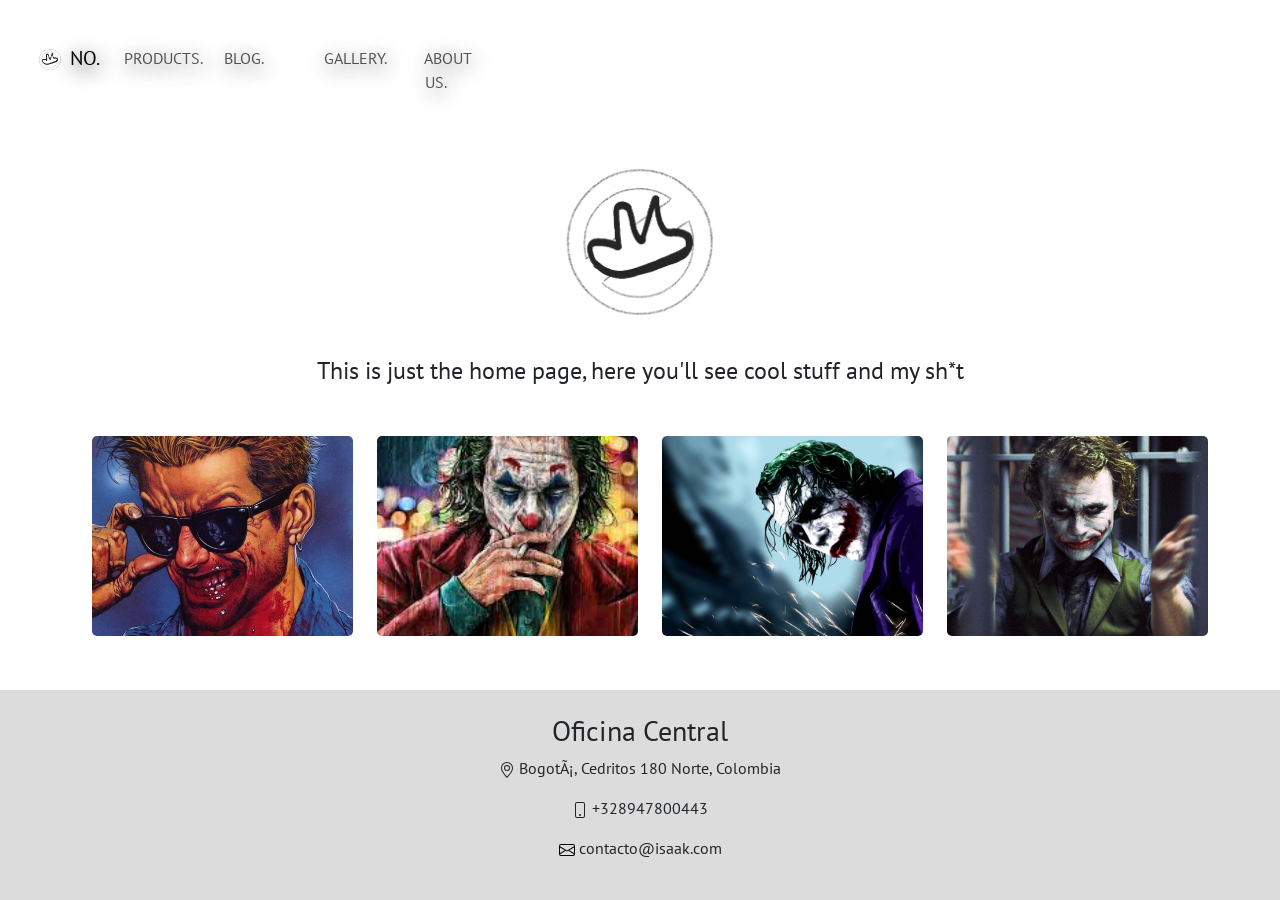
<file: index.html>
<!DOCTYPE html>
<html>
<head> 
    <link rel="stylesheet" href="./css/styleWithSass.css"> 
    <title>NO.</title>
    <link rel="preconnect" href="https://fonts.gstatic.com" crossorigin>
    <link href="https://fonts.googleapis.com/css2?family=Nunito+Sans:wght@300&family=PT+Sans&family=Rajdhani:wght@300&display=swap" rel="stylesheet">
    <link href="https://cdn.jsdelivr.net/npm/bootstrap@5.3.0/dist/css/bootstrap.min.css" rel="stylesheet" integrity="sha384-9ndCyUaIbzAi2FUVXJi0CjmCapSmO7SnpJef0486qhLnuZ2cdeRhO02iuK6FUUVM" crossorigin="anonymous">
    <meta name="description" content="Explore cool stuff and sh*t at NO. We offer unique products, interesting blog posts, and captivating galleries. Join us now!">
    <meta name="keywords" content="NO., cool stuff, sh*t, products, blog, gallery, about us, Isaac, Mark">
</head>

<body>

    <div class="header">
        <nav class="navbar navbar-expand-lg navbar-light style='background-color: #e3f2fd;'">
            <a class="navbar-brand" href="index.html">
                <img src="imagenes/NO. logo.jpg" width="30" height="30" class="d-inline-block align-top" alt="">
                NO.
            </a>
            <button class="navbar-toggler" type="button" data-toggle="collapse" data-target="#navbarSupportedContent" aria-controls="navbarSupportedContent" aria-expanded="false" aria-label="Toggle navigation">
              <span class="navbar-toggler-icon"></span>
            </button>
          
            <div class="collapse navbar-collapse" id="navbarSupportedContent">
              <ul class="navbar-nav mr-auto">
                <li class="nav-item active">
                  <a class="nav-link" href="products.html">PRODUCTS.</a>
                </li>
                <li class="nav-item">
                  <a class="nav-link" href="blog.html">BLOG.</a>
                </li>
                <li class="nav-item">
                  <a class="nav-link" href="gallery.html">GALLERY.</a>
                </li>
                <li class="nav-item">
                    <a class="nav-link" href="About us.html">ABOUT US.</a>
                  </li>
              </ul>
            </div>
        </nav>
    </div>  

    <div class="container">
        <div class="logo">
            <img src="imagenes/NO. logo.jpg" width="200" />
        </div>
        

        <div class="content">
            <h4>This is just the home page, here you'll see cool stuff and my sh*t</h4>
        </div>

        <div class="gallery">
            <div class="row justify-content-center">
                <div class="col-6 col-md-4 col-lg-3">
                    <img src="./imagenes/megasonrisa index.jpeg" alt="Image 1" class="img-fluid">
                </div>
                <div class="col-6 col-md-4 col-lg-3">
                    <img src="./imagenes/image2.jpeg" alt="Image 2" class="img-fluid">
                </div>
                <div class="col-6 col-md-4 col-lg-3">
                    <img src="./imagenes/image3.jpg" alt="Image 3" class="img-fluid">
                </div>
                <div class="col-6 col-md-4 col-lg-3">
                    <img src="./imagenes/image5.jpg" alt="Image 5" class="img-fluid">
                </div>
            </div>
        </div>
    </div>

    <footer class="fixed-bottom" style="background-color: gainsboro;">
        <br>
        <div class="row">
          <div class="col-sm-12">
            <address>
              <h3>Oficina Central</h3>
              <p><svg xmlns="http://www.w3.org/2000/svg" width="16" height="16" fill="currentColor" class="bi bi-geo-alt" viewBox="0 0 16 16">
                <path d="M12.166 8.94c-.524 1.062-1.234 2.12-1.96 3.07A31.493 31.493 0 0 1 8 14.58a31.481 31.481 0 0 1-2.206-2.57c-.726-.95-1.436-2.008-1.96-3.07C3.304 7.867 3 6.862 3 6a5 5 0 0 1 10 0c0 .862-.305 1.867-.834 2.94zM8 16s6-5.686 6-10A6 6 0 0 0 2 6c0 4.314 6 10 6 10z"/>
                <path d="M8 8a2 2 0 1 1 0-4 2 2 0 0 1 0 4zm0 1a3 3 0 1 0 0-6 3 3 0 0 0 0 6z"/>
              </svg> Bogotá, Cedritos 180 Norte, Colombia</p>
              <p><svg xmlns="http://www.w3.org/2000/svg" width="16" height="16" fill="currentColor" class="bi bi-phone" viewBox="0 0 16 16">
                <path d="M11 1a1 1 0 0 1 1 1v12a1 1 0 0 1-1 1H5a1 1 0 0 1-1-1V2a1 1 0 0 1 1-1h6zM5 0a2 2 0 0 0-2 2v12a2 2 0 0 0 2 2h6a2 2 0 0 0 2-2V2a2 2 0 0 0-2-2H5z"/>
                <path d="M8 14a1 1 0 1 0 0-2 1 1 0 0 0 0 2z"/>
              </svg> +328947800443</p>
              <p><svg style="color:black" xmlns="http://www.w3.org/2000/svg" width="16" height="16" fill="currentColor" class="bi bi-envelope" viewBox="0 0 16 16">
                <path d="M0 4a2 2 0 0 1 2-2h12a2 2 0 0 1 2 2v8a2 2 0 0 1-2 2H2a2 2 0 0 1-2-2V4zm2-1a1 1 0 0 0-1 1v.217l7 4.2 7-4.2V4a1 1 0 0 0-1-1H2zm13 2.383-4.758 2.855L15 11.114v-5.73zm-.034 6.878L9.271 8.82 8 9.583 6.728 8.82l-5.694 3.44A1 1 0 0 0 2 13h12a1 1 0 0 0 .966-.739zM1 11.114l4.758-2.876L1 5.383v5.73z"/>
              </svg> contacto@isaak.com</p>
            </address>
          </div>
        </div>
        <br>
      </footer>

    <script src="https://cdn.jsdelivr.net/npm/bootstrap@5.3.0/dist/js/bootstrap.bundle.min.js" integrity="sha384-geWF76RCwLtnZ8qwWowPQNguL3RmwHVBC9FhGdlKrxdiJJigb/j/68SIy3Te4Bkz" crossorigin="anonymous"></script>
</body>
</html>
</file>
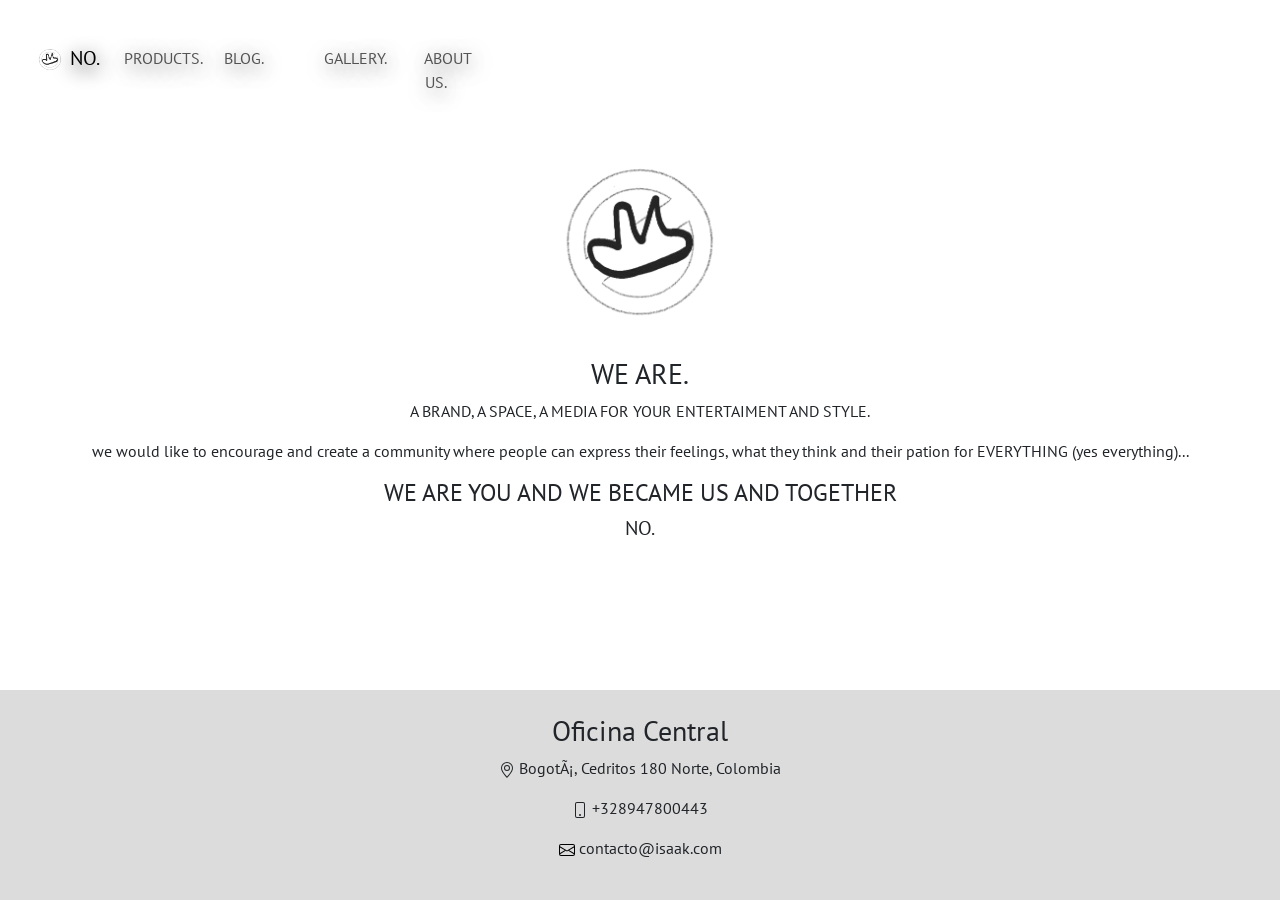
<file: About us.html>
<!DOCTYPE html>
<html>
<head> 
    <link rel="stylesheet" href="./css/styleWithSass.css"> 
    <title>NO.</title>
    <link rel="preconnect" href="https://fonts.gstatic.com" crossorigin>
    <link href="https://fonts.googleapis.com/css2?family=Nunito+Sans:wght@300&family=PT+Sans&family=Rajdhani:wght@300&display=swap" rel="stylesheet">
    <link href="https://cdn.jsdelivr.net/npm/bootstrap@5.3.0/dist/css/bootstrap.min.css" rel="stylesheet" integrity="sha384-9ndCyUaIbzAi2FUVXJi0CjmCapSmO7SnpJef0486qhLnuZ2cdeRhO02iuK6FUUVM" crossorigin="anonymous">
    <meta name="description" content="Explore cool stuff and sh*t at NO. We offer unique products, interesting blog posts, and captivating galleries. Join us now!">
    <meta name="keywords" content="NO., cool stuff, sh*t, products, blog, gallery, about us, Isaac, Mark">
</head>

<body>

    <div class="header">
        <nav class="navbar navbar-expand-lg navbar-light style='background-color: #e3f2fd;'">
            <a class="navbar-brand" href="index.html">
                <img src="imagenes/NO. logo.jpg" width="30" height="30" class="d-inline-block align-top" alt="">
                NO.
            </a>
            <button class="navbar-toggler" type="button" data-toggle="collapse" data-target="#navbarSupportedContent" aria-controls="navbarSupportedContent" aria-expanded="false" aria-label="Toggle navigation">
              <span class="navbar-toggler-icon"></span>
            </button>
          
            <div class="collapse navbar-collapse" id="navbarSupportedContent">
              <ul class="navbar-nav mr-auto">
                <li class="nav-item active">
                  <a class="nav-link" href="products.html">PRODUCTS.</a>
                </li>
                <li class="nav-item">
                  <a class="nav-link" href="blog.html">BLOG.</a>
                </li>
                <li class="nav-item">
                  <a class="nav-link" href="gallery.html">GALLERY.</a>
                </li>
                <li class="nav-item">
                    <a class="nav-link" href="About us.html">ABOUT US.</a>
                  </li>
              </ul>
            </div>
        </nav>
    </div> 

    <div class="container">
        <div class="logo">
            <img src="imagenes/NO. logo.jpg" width="200" />
        </div>

        <div class="content">
            <h3>WE ARE.</h3>
            <P>A BRAND, A SPACE, A MEDIA FOR YOUR ENTERTAIMENT AND STYLE.</P>
            <p>we would like to encourage and create a community where people can express their feelings, what they think and their pation for EVERYTHING (yes everything)...</p>
            <h4>WE ARE YOU AND WE BECAME US AND TOGETHER</h4>
            <h5>NO.</h5>
        </div>
    </div>

    <footer class="fixed-bottom" style="background-color: gainsboro;">
        <br>
        <div class="row">
          <div class="col-sm-12">
            <address>
              <h3>Oficina Central</h3>
              <p><svg xmlns="http://www.w3.org/2000/svg" width="16" height="16" fill="currentColor" class="bi bi-geo-alt" viewBox="0 0 16 16">
                <path d="M12.166 8.94c-.524 1.062-1.234 2.12-1.96 3.07A31.493 31.493 0 0 1 8 14.58a31.481 31.481 0 0 1-2.206-2.57c-.726-.95-1.436-2.008-1.96-3.07C3.304 7.867 3 6.862 3 6a5 5 0 0 1 10 0c0 .862-.305 1.867-.834 2.94zM8 16s6-5.686 6-10A6 6 0 0 0 2 6c0 4.314 6 10 6 10z"/>
                <path d="M8 8a2 2 0 1 1 0-4 2 2 0 0 1 0 4zm0 1a3 3 0 1 0 0-6 3 3 0 0 0 0 6z"/>
              </svg> Bogotá, Cedritos 180 Norte, Colombia</p>
              <p><svg xmlns="http://www.w3.org/2000/svg" width="16" height="16" fill="currentColor" class="bi bi-phone" viewBox="0 0 16 16">
                <path d="M11 1a1 1 0 0 1 1 1v12a1 1 0 0 1-1 1H5a1 1 0 0 1-1-1V2a1 1 0 0 1 1-1h6zM5 0a2 2 0 0 0-2 2v12a2 2 0 0 0 2 2h6a2 2 0 0 0 2-2V2a2 2 0 0 0-2-2H5z"/>
                <path d="M8 14a1 1 0 1 0 0-2 1 1 0 0 0 0 2z"/>
              </svg> +328947800443</p>
              <p><svg style="color:black" xmlns="http://www.w3.org/2000/svg" width="16" height="16" fill="currentColor" class="bi bi-envelope" viewBox="0 0 16 16">
                <path d="M0 4a2 2 0 0 1 2-2h12a2 2 0 0 1 2 2v8a2 2 0 0 1-2 2H2a2 2 0 0 1-2-2V4zm2-1a1 1 0 0 0-1 1v.217l7 4.2 7-4.2V4a1 1 0 0 0-1-1H2zm13 2.383-4.758 2.855L15 11.114v-5.73zm-.034 6.878L9.271 8.82 8 9.583 6.728 8.82l-5.694 3.44A1 1 0 0 0 2 13h12a1 1 0 0 0 .966-.739zM1 11.114l4.758-2.876L1 5.383v5.73z"/>
              </svg> contacto@isaak.com</p>
            </address>
          </div>
        </div>
        <br>
      </footer>

      <script src="https://cdn.jsdelivr.net/npm/bootstrap@5.3.0/dist/js/bootstrap.bundle.min.js" integrity="sha384-geWF76RCwLtnZ8qwWowPQNguL3RmwHVBC9FhGdlKrxdiJJigb/j/68SIy3Te4Bkz" crossorigin="anonymous"></script>
</body>
</html>
</file>
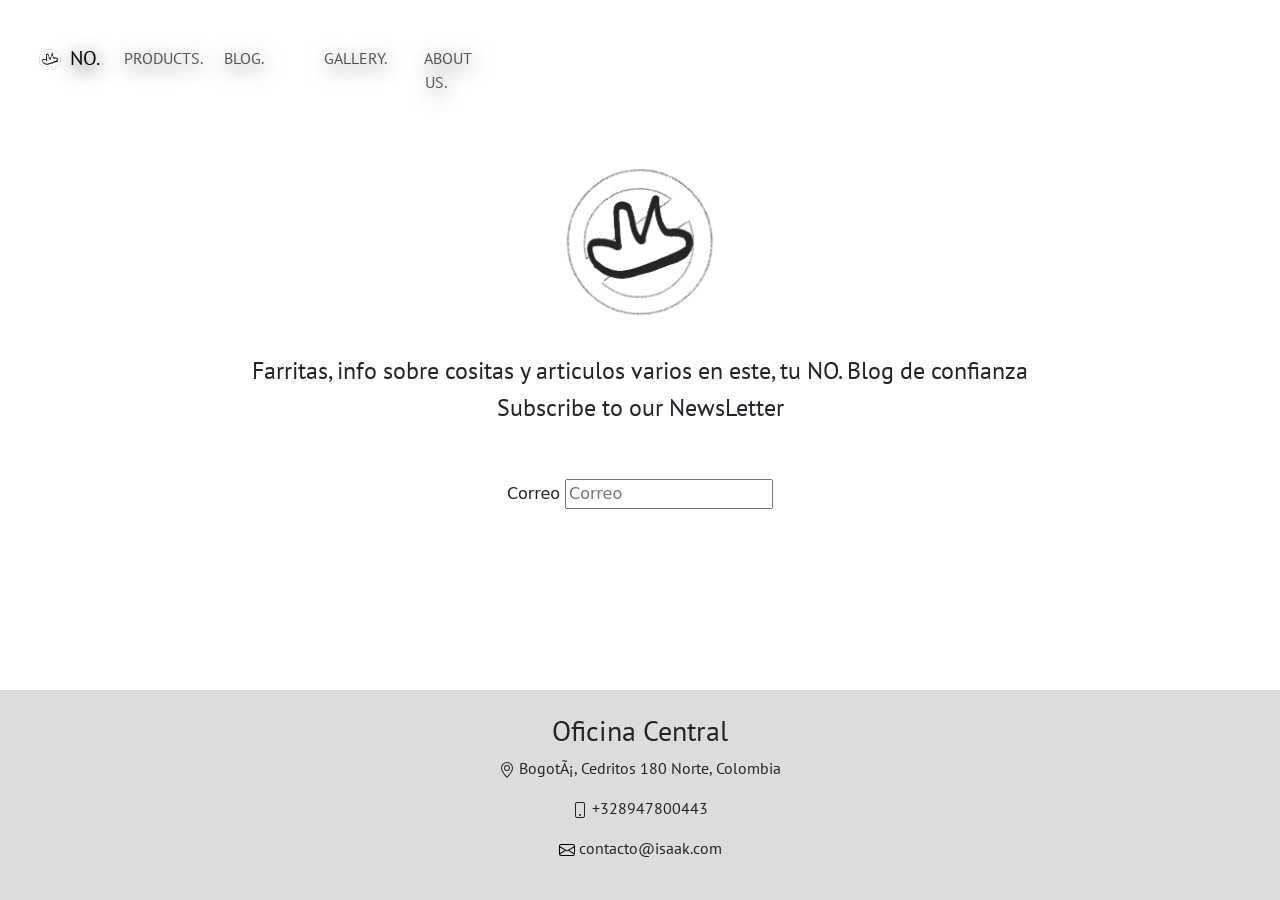
<file: blog.html>
<!DOCTYPE html>
<html>
<head> 
    <link rel="stylesheet" href="./css/styleWithSass.css"> 
    <title>NO.</title>
    <link rel="preconnect" href="https://fonts.gstatic.com" crossorigin>
    <link href="https://fonts.googleapis.com/css2?family=Nunito+Sans:wght@300&family=PT+Sans&family=Rajdhani:wght@300&display=swap" rel="stylesheet">
    <link href="https://cdn.jsdelivr.net/npm/bootstrap@5.3.0/dist/css/bootstrap.min.css" rel="stylesheet" integrity="sha384-9ndCyUaIbzAi2FUVXJi0CjmCapSmO7SnpJef0486qhLnuZ2cdeRhO02iuK6FUUVM" crossorigin="anonymous">
    <meta name="description" content="Explore cool stuff and sh*t at NO. We offer unique products, interesting blog posts, and captivating galleries. Join us now!">
    <meta name="keywords" content="NO., cool stuff, sh*t, products, blog, gallery, about us, Isaac, Mark">
</head>

<body>

    <div class="header">
        <nav class="navbar navbar-expand-lg navbar-light style='background-color: #e3f2fd;'">
            <a class="navbar-brand" href="index.html">
                <img src="imagenes/NO. logo.jpg" width="30" height="30" class="d-inline-block align-top" alt="">
                NO.
            </a>
            <button class="navbar-toggler" type="button" data-toggle="collapse" data-target="#navbarSupportedContent" aria-controls="navbarSupportedContent" aria-expanded="false" aria-label="Toggle navigation">
              <span class="navbar-toggler-icon"></span>
            </button>
          
            <div class="collapse navbar-collapse" id="navbarSupportedContent">
              <ul class="navbar-nav mr-auto">
                <li class="nav-item active">
                  <a class="nav-link" href="products.html">PRODUCTS.</a>
                </li>
                <li class="nav-item">
                  <a class="nav-link" href="blog.html">BLOG.</a>
                </li>
                <li class="nav-item">
                  <a class="nav-link" href="gallery.html">GALLERY.</a>
                </li>
                <li class="nav-item">
                    <a class="nav-link" href="About us.html">ABOUT US.</a>
                  </li>
              </ul>
            </div>
        </nav>
    </div>  

    <div class="container">
        <div class="logo">
            <img src="imagenes/NO. logo.jpg" width="200" />
        </div>

        <div class="content">
            <h4>Farritas, info sobre cositas y articulos varios en este, tu NO. Blog de confianza</h4>

            <h4>Subscribe to our NewsLetter</h4> 
            <br><br>
            <form>
                <label for="Correo">Correo</label>
                <input type="text" id="Correo" name="Correo" placeholder="Correo"/> 
            </form>
        </div>
    </div>

    <footer class="fixed-bottom" style="background-color: gainsboro;">
        <br>
        <div class="row">
          <div class="col-sm-12">
            <address>
              <h3>Oficina Central</h3>
              <p><svg xmlns="http://www.w3.org/2000/svg" width="16" height="16" fill="currentColor" class="bi bi-geo-alt" viewBox="0 0 16 16">
                <path d="M12.166 8.94c-.524 1.062-1.234 2.12-1.96 3.07A31.493 31.493 0 0 1 8 14.58a31.481 31.481 0 0 1-2.206-2.57c-.726-.95-1.436-2.008-1.96-3.07C3.304 7.867 3 6.862 3 6a5 5 0 0 1 10 0c0 .862-.305 1.867-.834 2.94zM8 16s6-5.686 6-10A6 6 0 0 0 2 6c0 4.314 6 10 6 10z"/>
                <path d="M8 8a2 2 0 1 1 0-4 2 2 0 0 1 0 4zm0 1a3 3 0 1 0 0-6 3 3 0 0 0 0 6z"/>
              </svg> Bogotá, Cedritos 180 Norte, Colombia</p>
              <p><svg xmlns="http://www.w3.org/2000/svg" width="16" height="16" fill="currentColor" class="bi bi-phone" viewBox="0 0 16 16">
                <path d="M11 1a1 1 0 0 1 1 1v12a1 1 0 0 1-1 1H5a1 1 0 0 1-1-1V2a1 1 0 0 1 1-1h6zM5 0a2 2 0 0 0-2 2v12a2 2 0 0 0 2 2h6a2 2 0 0 0 2-2V2a2 2 0 0 0-2-2H5z"/>
                <path d="M8 14a1 1 0 1 0 0-2 1 1 0 0 0 0 2z"/>
              </svg> +328947800443</p>
              <p><svg style="color:black" xmlns="http://www.w3.org/2000/svg" width="16" height="16" fill="currentColor" class="bi bi-envelope" viewBox="0 0 16 16">
                <path d="M0 4a2 2 0 0 1 2-2h12a2 2 0 0 1 2 2v8a2 2 0 0 1-2 2H2a2 2 0 0 1-2-2V4zm2-1a1 1 0 0 0-1 1v.217l7 4.2 7-4.2V4a1 1 0 0 0-1-1H2zm13 2.383-4.758 2.855L15 11.114v-5.73zm-.034 6.878L9.271 8.82 8 9.583 6.728 8.82l-5.694 3.44A1 1 0 0 0 2 13h12a1 1 0 0 0 .966-.739zM1 11.114l4.758-2.876L1 5.383v5.73z"/>
              </svg> contacto@isaak.com</p>
            </address>
          </div>
        </div>
        <br>
      </footer>

      <script src="https://cdn.jsdelivr.net/npm/bootstrap@5.3.0/dist/js/bootstrap.bundle.min.js" integrity="sha384-geWF76RCwLtnZ8qwWowPQNguL3RmwHVBC9FhGdlKrxdiJJigb/j/68SIy3Te4Bkz" crossorigin="anonymous"></script>
</body>
</html>
</file>
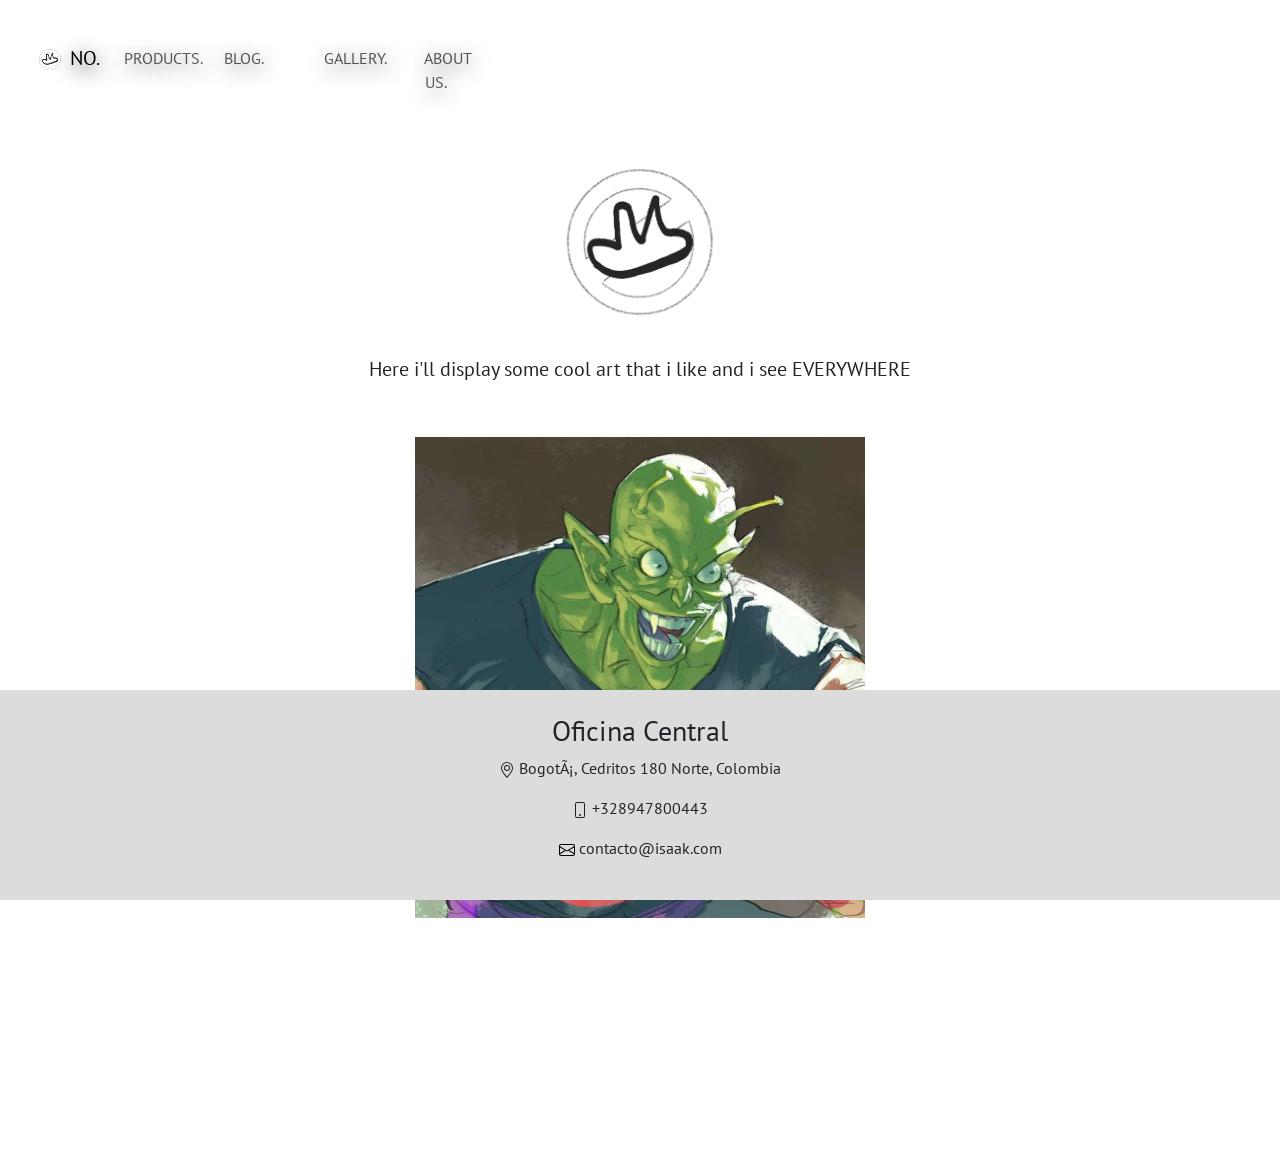
<file: gallery.html>
<!DOCTYPE html>
<html>
<head> 
    <link rel="stylesheet" href="./css/styleWithSass.css"> 
    <title>NO.</title>
    <link rel="preconnect" href="https://fonts.gstatic.com" crossorigin>
    <link href="https://fonts.googleapis.com/css2?family=Nunito+Sans:wght@300&family=PT+Sans&family=Rajdhani:wght@300&display=swap" rel="stylesheet">
    <link href="https://cdn.jsdelivr.net/npm/bootstrap@5.3.0/dist/css/bootstrap.min.css" rel="stylesheet" integrity="sha384-9ndCyUaIbzAi2FUVXJi0CjmCapSmO7SnpJef0486qhLnuZ2cdeRhO02iuK6FUUVM" crossorigin="anonymous">
    <meta name="description" content="Explore cool stuff and sh*t at NO. We offer unique products, interesting blog posts, and captivating galleries. Join us now!">
    <meta name="keywords" content="NO., cool stuff, sh*t, products, blog, gallery, about us, Isaac, Mark">
</head>

<body>

    <div class="header">
        <nav class="navbar navbar-expand-lg navbar-light style='background-color: #e3f2fd;'">
            <a class="navbar-brand" href="index.html">
                <img src="imagenes/NO. logo.jpg" width="30" height="30" class="d-inline-block align-top" alt="">
                NO.
            </a>
            <button class="navbar-toggler" type="button" data-toggle="collapse" data-target="#navbarSupportedContent" aria-controls="navbarSupportedContent" aria-expanded="false" aria-label="Toggle navigation">
              <span class="navbar-toggler-icon"></span>
            </button>
          
            <div class="collapse navbar-collapse" id="navbarSupportedContent">
              <ul class="navbar-nav mr-auto">
                <li class="nav-item active">
                  <a class="nav-link" href="products.html">PRODUCTS.</a>
                </li>
                <li class="nav-item">
                  <a class="nav-link" href="blog.html">BLOG.</a>
                </li>
                <li class="nav-item">
                  <a class="nav-link" href="gallery.html">GALLERY.</a>
                </li>
                <li class="nav-item">
                    <a class="nav-link" href="About us.html">ABOUT US.</a>
                  </li>
              </ul>
            </div>
        </nav>
    </div> 
    
    <div class="container">
        <div class="logo">
            <img src="imagenes/NO. logo.jpg" width="200" />
        </div>

        <div class="content">
            <h5>Here i'll display some cool art that i like and i see EVERYWHERE</h5>
            <br><br>
            <img src="imagenes/picolo.jpeg" width="450"> 
        </div>
        <br><br><br>
        <br><br><br>
        <br><br><br>
    </div>

    <footer class="fixed-bottom" style="background-color: gainsboro;">
        <br>
        <div class="row">
          <div class="col-sm-12">
            <address>
              <h3>Oficina Central</h3>
              <p><svg xmlns="http://www.w3.org/2000/svg" width="16" height="16" fill="currentColor" class="bi bi-geo-alt" viewBox="0 0 16 16">
                <path d="M12.166 8.94c-.524 1.062-1.234 2.12-1.96 3.07A31.493 31.493 0 0 1 8 14.58a31.481 31.481 0 0 1-2.206-2.57c-.726-.95-1.436-2.008-1.96-3.07C3.304 7.867 3 6.862 3 6a5 5 0 0 1 10 0c0 .862-.305 1.867-.834 2.94zM8 16s6-5.686 6-10A6 6 0 0 0 2 6c0 4.314 6 10 6 10z"/>
                <path d="M8 8a2 2 0 1 1 0-4 2 2 0 0 1 0 4zm0 1a3 3 0 1 0 0-6 3 3 0 0 0 0 6z"/>
              </svg> Bogotá, Cedritos 180 Norte, Colombia</p>
              <p><svg xmlns="http://www.w3.org/2000/svg" width="16" height="16" fill="currentColor" class="bi bi-phone" viewBox="0 0 16 16">
                <path d="M11 1a1 1 0 0 1 1 1v12a1 1 0 0 1-1 1H5a1 1 0 0 1-1-1V2a1 1 0 0 1 1-1h6zM5 0a2 2 0 0 0-2 2v12a2 2 0 0 0 2 2h6a2 2 0 0 0 2-2V2a2 2 0 0 0-2-2H5z"/>
                <path d="M8 14a1 1 0 1 0 0-2 1 1 0 0 0 0 2z"/>
              </svg> +328947800443</p>
              <p><svg style="color:black" xmlns="http://www.w3.org/2000/svg" width="16" height="16" fill="currentColor" class="bi bi-envelope" viewBox="0 0 16 16">
                <path d="M0 4a2 2 0 0 1 2-2h12a2 2 0 0 1 2 2v8a2 2 0 0 1-2 2H2a2 2 0 0 1-2-2V4zm2-1a1 1 0 0 0-1 1v.217l7 4.2 7-4.2V4a1 1 0 0 0-1-1H2zm13 2.383-4.758 2.855L15 11.114v-5.73zm-.034 6.878L9.271 8.82 8 9.583 6.728 8.82l-5.694 3.44A1 1 0 0 0 2 13h12a1 1 0 0 0 .966-.739zM1 11.114l4.758-2.876L1 5.383v5.73z"/>
              </svg> contacto@isaak.com</p>
            </address>
          </div>
        </div>
        <br>
      </footer>

      <script src="https://cdn.jsdelivr.net/npm/bootstrap@5.3.0/dist/js/bootstrap.bundle.min.js" integrity="sha384-geWF76RCwLtnZ8qwWowPQNguL3RmwHVBC9FhGdlKrxdiJJigb/j/68SIy3Te4Bkz" crossorigin="anonymous"></script>
</body>
</html>
</file>
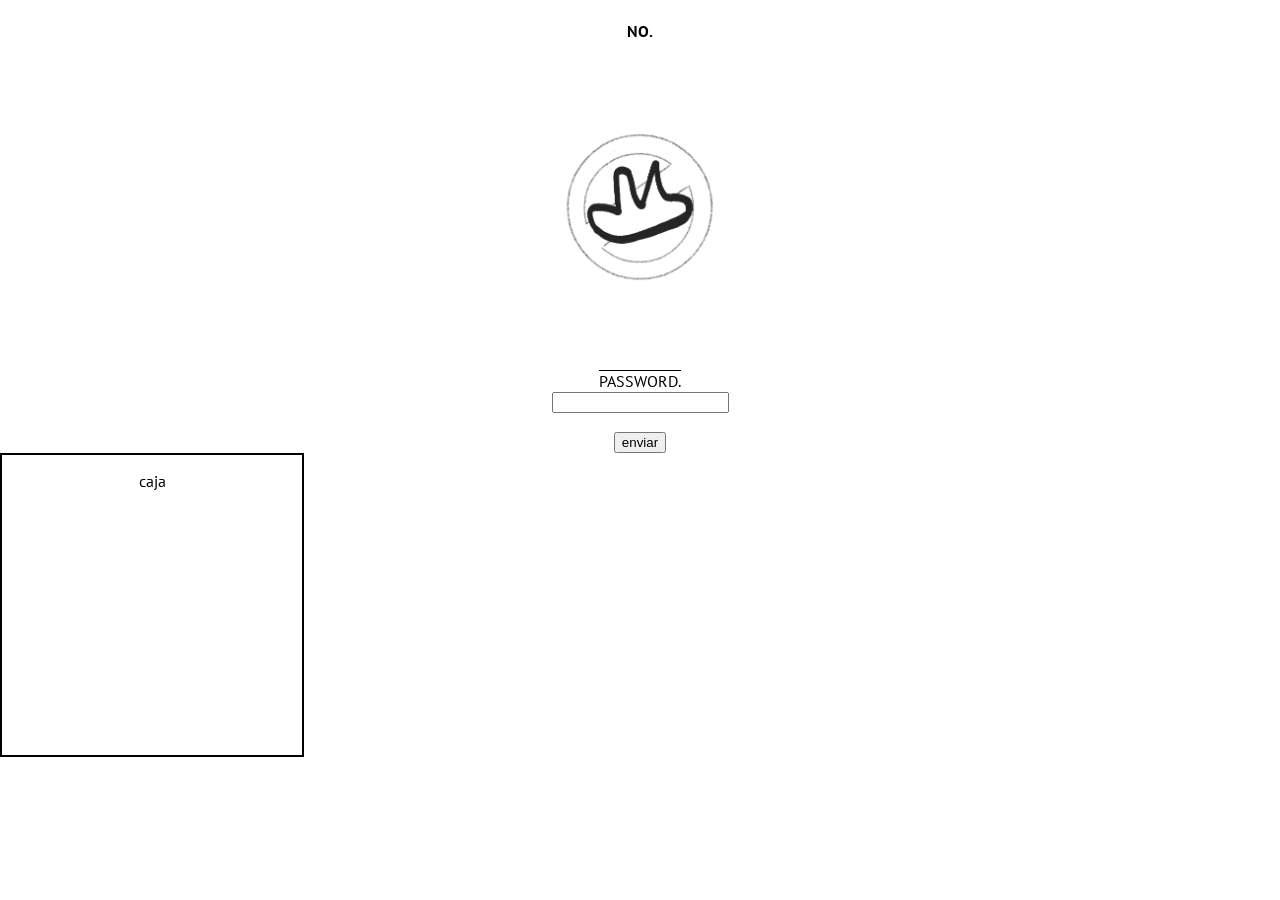
<file: inicio.html>
<!DOCTYPE html>
<html>
<link>
    <title>NO.</title>
    <link rel="stylesheet" href="./css/inicio.css"/>
    <link rel="preconnect" href="https://fonts.googleapis.com">
<link rel="preconnect" href="https://fonts.gstatic.com" crossorigin>
<link href="https://fonts.googleapis.com/css2?family=Nunito+Sans:wght@300&family=PT+Sans&family=Rajdhani:wght@300&display=swap" rel="stylesheet">

</head>
<body>

    <header class="cabecera">

    <div>
     <!-- <img src="imagenes/NO. logo.jpg" width="200px"/> --> 

     <h4>NO.</h4>

    </div>

    </header>

<form>
    <label for="pass">PASSWORD.</label> <br>
    <input type="password" name="pass" id="pass">
    
</form> <br>

<div> 
    <input type="submit" value="enviar"/>
    
</div>

<div class="box">
    <p>caja</p>        
</div>

</body>
</html>
</file>
<file: css/styleWithSass.css>
body {
  margin: auto;
  font-family: "PT Sans", "sans-serif";
}

img {
  display: block;
  margin: auto;
  font-family: "pt sans";
}

h4, h5, p, h3 {
  text-align: center;
  font-family: "pt sans";
}

.home, a {
  text-align: center;
  font-family: "pt sans";
  color: black;
  text-decoration: none;
}

a {
  width: 40px;
  height: 20px;
  padding: 5px;
  margin: 30px;
  text-shadow: 2px 5px 20px;
  text-decoration: underline;
}

.iniciologo {
  text-align: center;
}

.container {
  margin-top: 30px;
}

.logo {
  text-align: center;
  margin-bottom: 20px;
}

.menu {
  text-align: center;
  margin-bottom: 40px;
}

.content {
  text-align: center;
  margin-bottom: 40px;
}

.gallery {
  text-align: center;
  margin-bottom: 40px;
}

.gallery img {
  width: 300px;
  height: 200px;
  object-fit: cover;
  margin: 10px;
  border-radius: 5px;
}

.footer {
  text-align: center;
  margin-top: 40px;
  margin-bottom: 20px;
}

.card-img-top {
  width: 100%;
  height: 15vw;
  object-fit: cover;
}

/*# sourceMappingURL=styleWithSass.css.map */
</file>
<file: css/inicio.css>
body {margin: auto;
}

img { 
    
    display: block;
    margin: auto;
}

.cabecera {
    
    width: 100%;
    height: 350px;
    text-align: center;
    background-image: url('../imagenes/NO.\ logo.jpg'); 
    background-position: center;
    background-repeat: no-repeat;
    background-size: 200px;

}

h3, form, div { 
    text-align: center;
    font-family: 'pt sans';

    }



form {

    text-decoration: overline;

}

/* Box modeling */

.box {

    background-color: white;
    height: 300px;
    width: 300px;
    border: 2px;

    /* border sizing
    
    border-width: 1px;
    border-style: solid;
    border-color: black; */

     border: 2px solid black;

}
</file>
